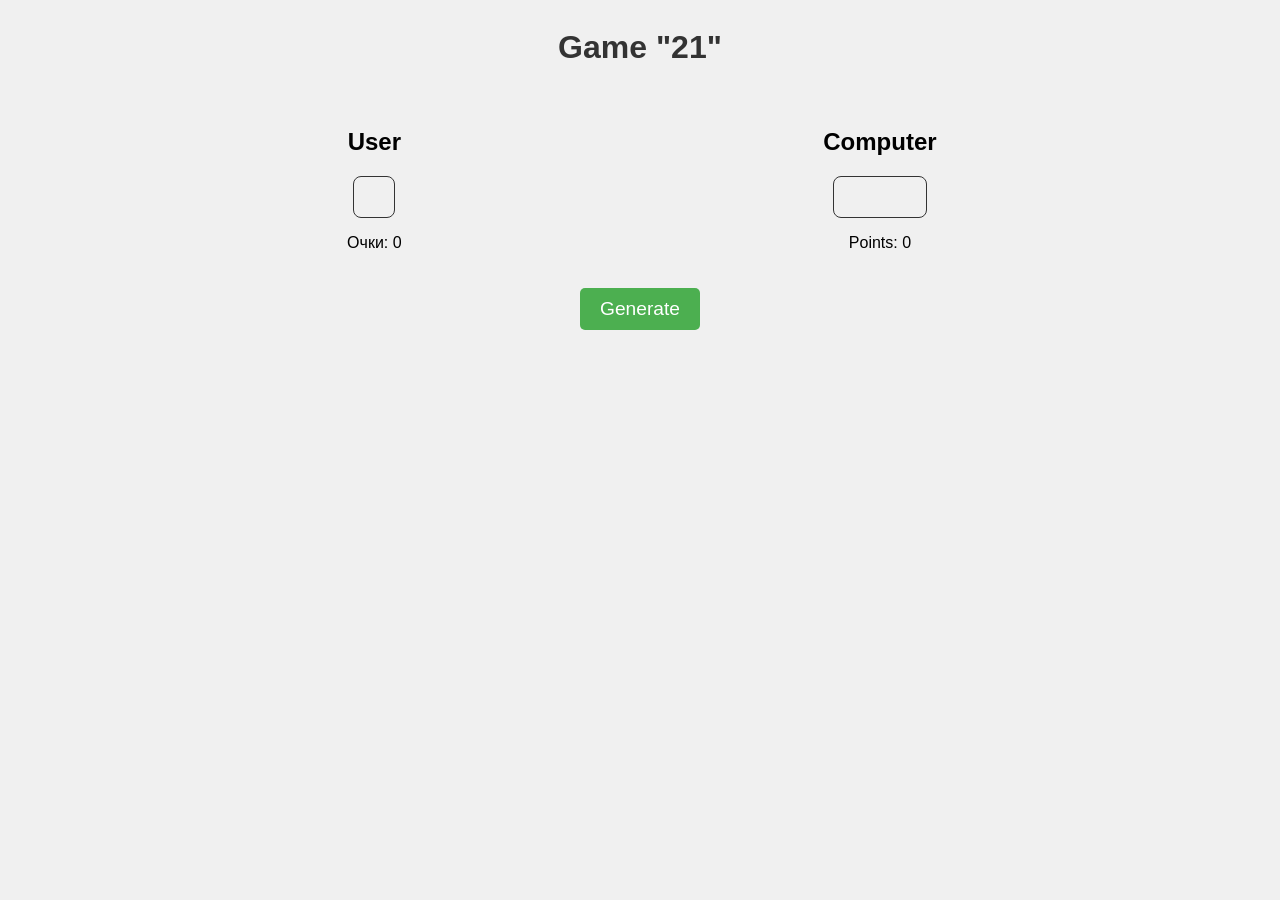
<file: index.html>
<!DOCTYPE html>
<HTML>
<HEAD>
<meta charset="UTF-8">
<meta name="viewport" content="width=device-width, initial-scale=1.0">
<TITLE>S</TITLE>
<link rel="stylesheet" href="style9.css">
</HEAD>
<body>
 <h1>Game "21"</h1>
    <div class="game-container">
        <div class="player">
            <h2>User</h2>
            <div id="user-card" class="card"></div>
            <p>Очки: <span id="user-score">0</span></p>
        </div>
        
        <div class="computer">
            <h2>Computer</h2>
            <div id="computer-card" class="card"></div>
            <p>Points: <span id="computer-score">0</span></p>
        </div>
    </div>
    <button id="generate-btn">Generate</button>

    <script src="script9.js"></script>
</body>
</HTML>
</file>
<file: style9.css>
body {
    font-family: Arial;
    display: flex;
    flex-direction: column;
    align-items: center;
    background-color: #f0f0f0;
}

h1 {
    color: #333;
}

.game-container {
    display: flex;
    justify-content: space-around;
    width: 80%;
    margin-top: 20px;
}

.player, .computer {
    text-align: center;
}

.card {
    font-size: 2em;
    margin: 10px;
    padding: 20px;
    border: 1px solid #333;
    border-radius: 8px;
	
}
.card img {
    width: 70px;
    height: auto;
}


button {
    margin-top: 20px;
    padding: 10px 20px;
    font-size: 1.2em;
    background-color: #4CAF50;
    color: white;
    border: none;
    border-radius: 5px;
    cursor: pointer;
}

button:hover {
    background-color: #45a049;
}
</file>
<file: style.css>
body {
  font-family: Arial;
  display: flex;
  flex-direction: column;
  align-items: center;
  background-color: #f0f0f0;
}

h1 {
  color: #333;
}

.game-container {
  display: flex;
  justify-content: space-around;
  width: 80%;
  margin-top: 20px;
}

.player, .computer {
  text-align: center;
}

.card {
  font-size: 2em;
  margin: 10px;
  padding: 20px;
  border: 1px solid #333;
  border-radius: 8px;

}
.card img {
  width: 70px;
  height: auto;
}


button {
  margin-top: 20px;
  padding: 10px 20px;
  font-size: 1.2em;
  background-color: #4CAF50;
  color: white;
  border: none;
  border-radius: 5px;
  cursor: pointer;
}

button:hover {
  background-color: #45a049;
}
</file>
